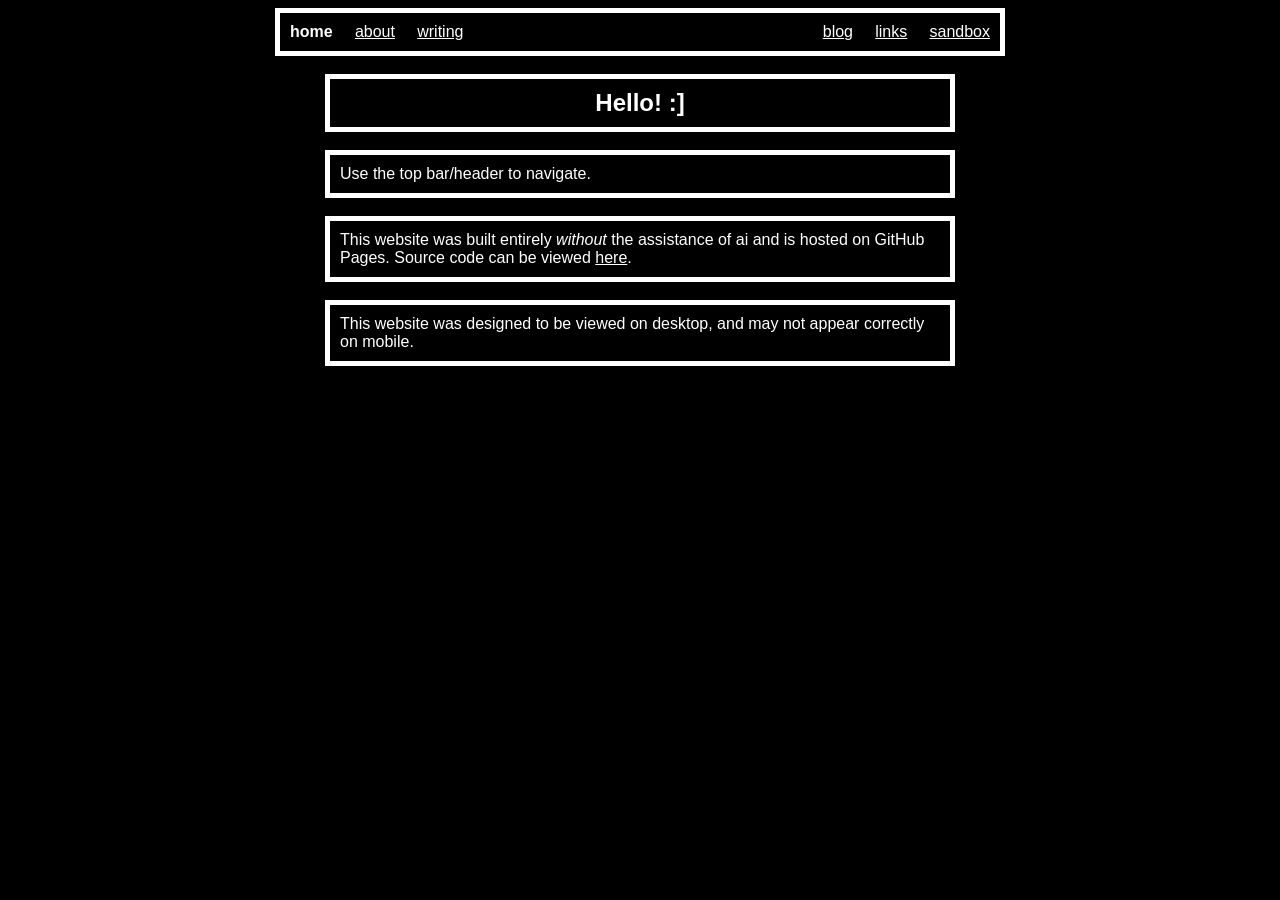
<file: index.html>
<DOCTYPE html>
<html>
    <head>
        <meta charset="UTF-8">
        <meta name="viewport" content ="width=device-width, initial-scale=1.0">
        <title>blog</title>
        <link rel="stylesheet" href="style.css">
    </head>
    <body>
        <p class="header"><strong>home </strong> &nbsp; &nbsp; <a href="/blog/about.html">about</a> &nbsp; &nbsp; <a href="/blog/writing.html">writing</a> <span style=float:right><a href="/blog/blog.html">blog</a> &nbsp; &nbsp; <a href="/blog/links.html">links</a> &nbsp; &nbsp; <a href="/blog/sandbox.html">sandbox</a></span></p> <!--header -->
        <br>
        <h2 style="text-align: center;" class="block">Hello! :]</h2>
        <br>
        <p class="block">Use the top bar/header to navigate.</p>
        <br>
        <p class="block">This website was built entirely <em>without</em> the assistance of ai and is hosted on GitHub Pages. Source code can be viewed <a href="https://github.com/nrp-portfolio/blog">here</a>.</p>
        <br>
        <p class="block">This website was designed to be viewed on desktop, and may not appear correctly on mobile.</p>
    </body>
</file>
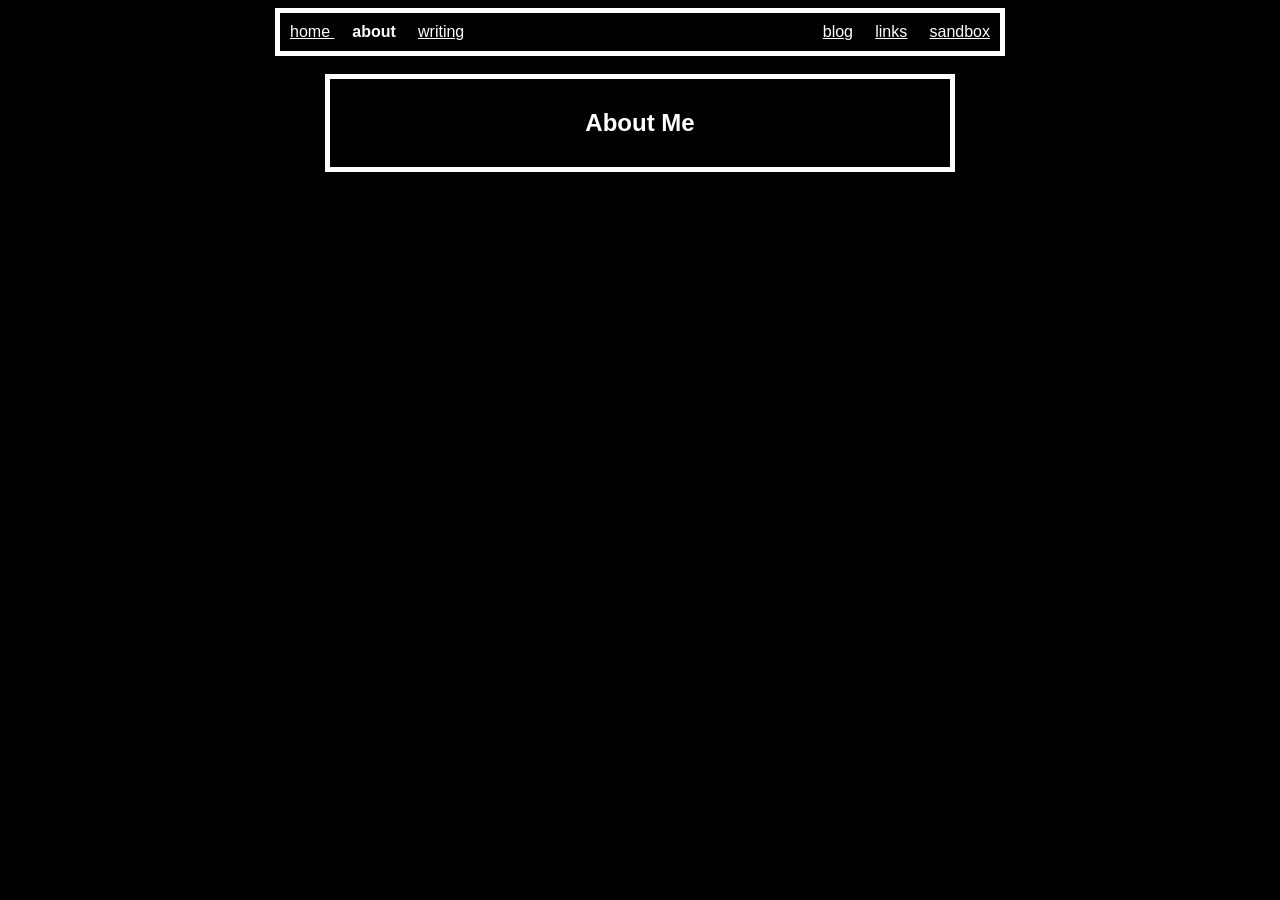
<file: about.html>
<DOCTYPE html>
<html>
    <head>
        <meta charset="UTF-8">
        <meta name="viewport" content ="width=device-width, initial-scale=1.0">
        <title>portfolio</title>
        <link rel="stylesheet" href="style.css">
    </head>
    <body>
        <p class="header"><a href="/blog/index.html">home </a> &nbsp; &nbsp; <strong>about</strong> &nbsp; &nbsp; <a href="/blog/writing.html">writing</a> <span style=float:right><a href="/blog/blog.html">blog</a> &nbsp; &nbsp; <a href="/blog/links.html">links</a> &nbsp; &nbsp; <a href="/blog/sandbox.html">sandbox</a></span></p> <!--header -->
        <br>
        <div class="block">
            <h2 style="text-align: center;">About Me</h2>
        </div>
    </body>
</file>
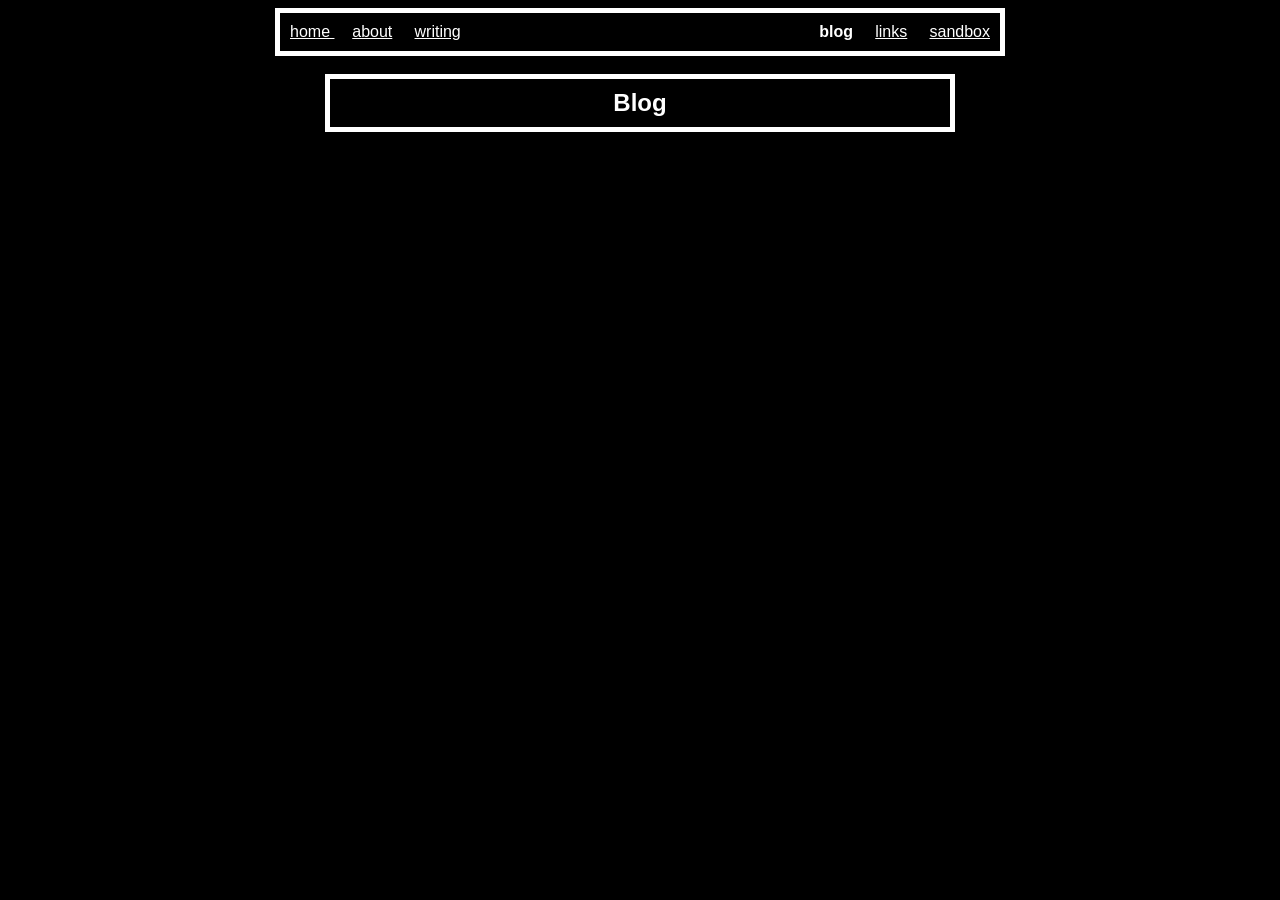
<file: blog.html>
<DOCTYPE html>
<html>
    <head>
        <meta charset="UTF-8">
        <meta name="viewport" content ="width=device-width, initial-scale=1.0">
        <title>blogposts</title>
        <link rel="stylesheet" href="style.css">
    </head>
    <body>
        <p class="header"><a href="/blog/index.html">home </a> &nbsp; &nbsp; <a href="/blog/about.html">about</a> &nbsp; &nbsp; <a href="/blog/writing.html">writing</a> <span style=float:right><strong>blog</strong> &nbsp; &nbsp; <a href="/blog/links.html">links</a> &nbsp; &nbsp; <a href="/blog/sandbox.html">sandbox</a></span></p> <!--header -->
        <br>
        <h2 style="text-align: center;" class="block">Blog</h2>
    </body>
</file>
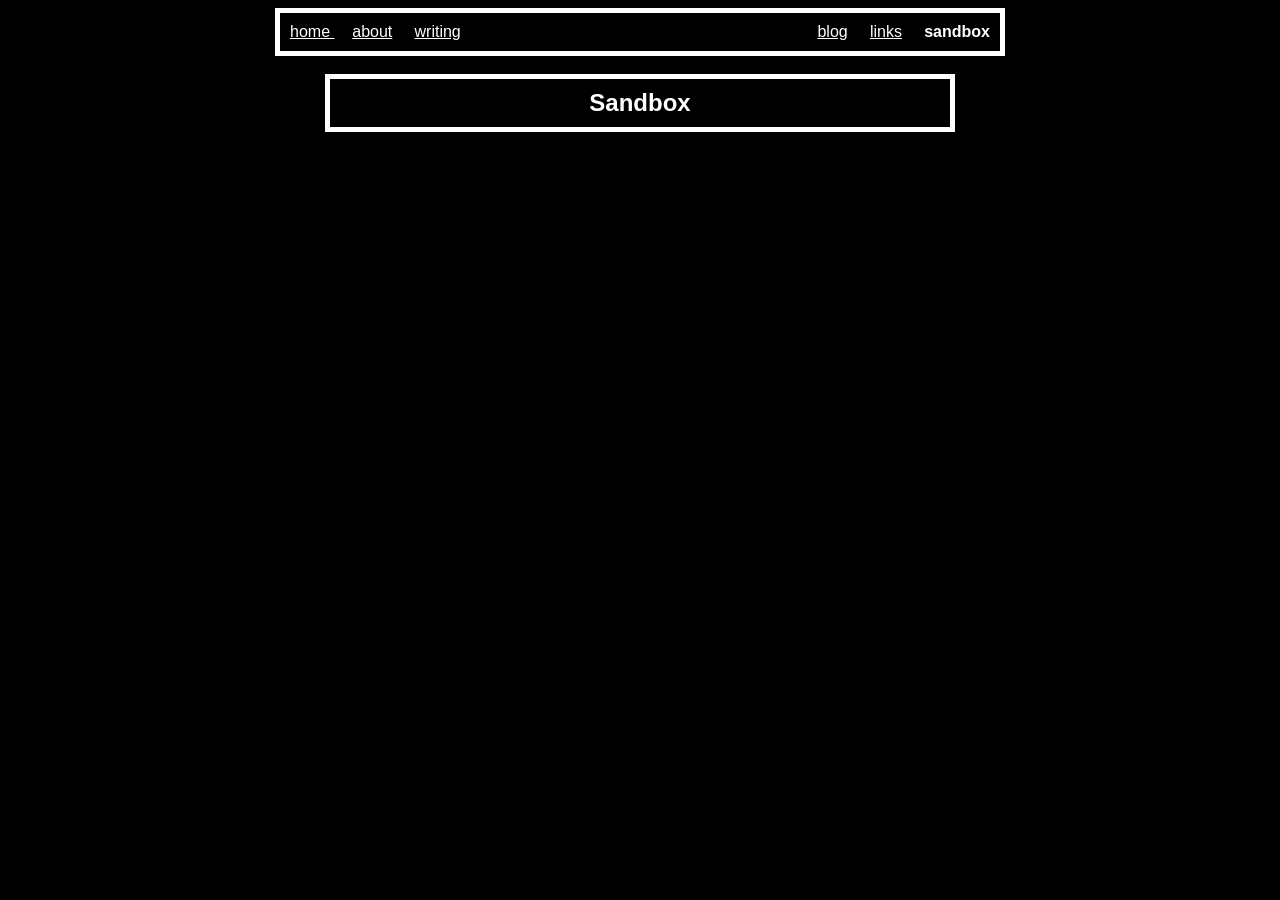
<file: sandbox.html>
<DOCTYPE html>
<html>
    <head>
        <meta charset="UTF-8">
        <meta name="viewport" content ="width=device-width, initial-scale=1.0">
        <title>portfolio</title>
        <link rel="stylesheet" href="style.css">
    </head>
    <body>
        <p class="header"><a href="/blog/index.html">home </a> &nbsp; &nbsp; <a href="/blog/about.html">about</a> &nbsp; &nbsp; <a href="/blog/writing.html">writing</a> <span style=float:right><a href="/blog/blog.html">blog</a> &nbsp; &nbsp; <a href="/blog/links.html">links</a> &nbsp; &nbsp; <strong>sandbox</strong></span></p> <!--header -->
        <br>
        <h2 style="text-align: center;" class="block">Sandbox</h2>
    </body>
</file>
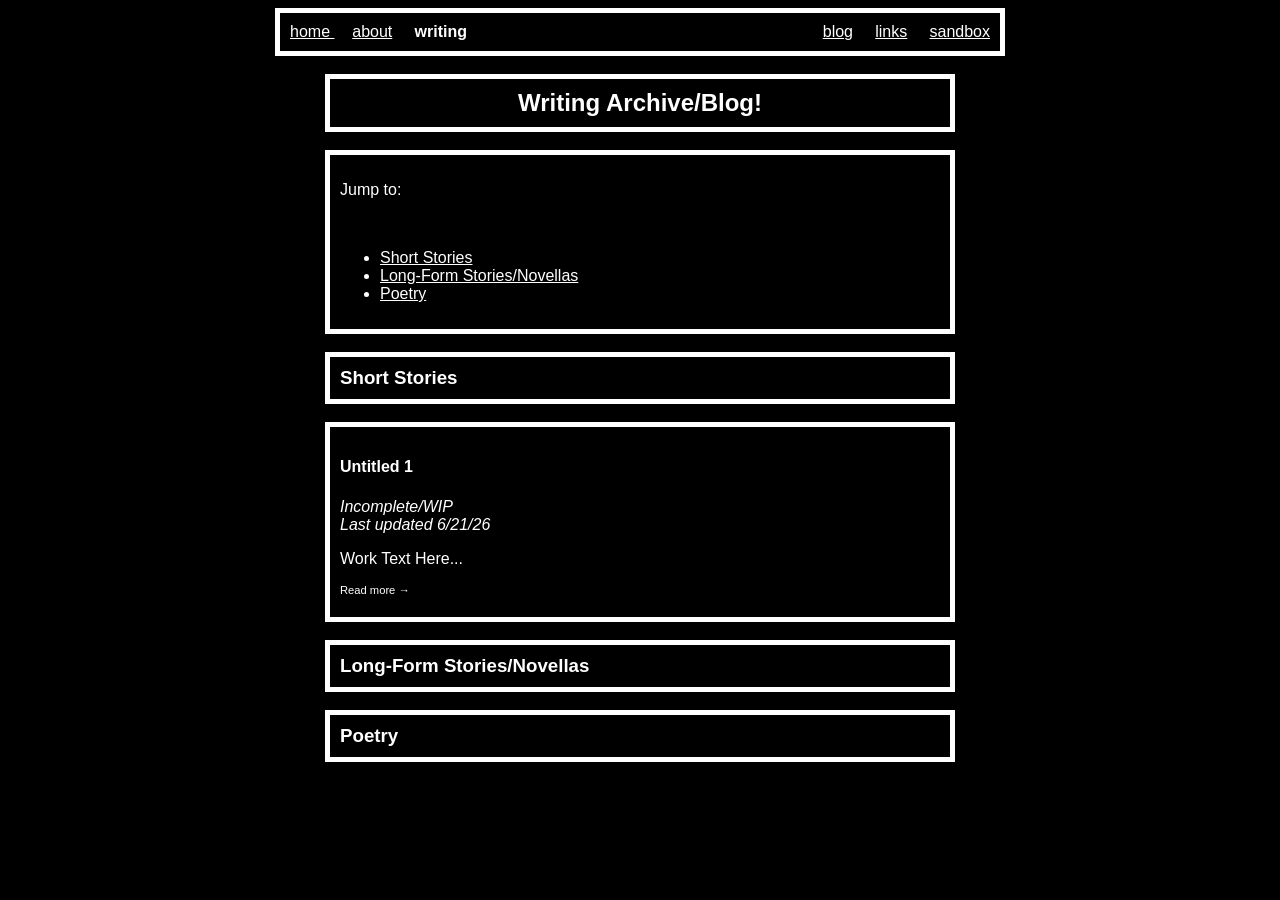
<file: writing.html>
<DOCTYPE html>
<html>
    <head>
        <meta charset="UTF-8">
        <meta name="viewport" content ="width=device-width, initial-scale=1.0">
        <title>writing</title>
        <link rel="stylesheet" href="style.css">
    </head>
    <body>
        <p class="header"><a href="/blog/index.html">home </a> &nbsp; &nbsp; <a href="/blog/about.html">about</a> &nbsp; &nbsp; <strong>writing</strong> <span style=float:right><a href="/blog/blog.html">blog</a> &nbsp; &nbsp; <a href="/blog/links.html">links</a> &nbsp; &nbsp; <a href="/blog/sandbox.html">sandbox</a></span></p> <!--header -->
        <br>
        <h2 style="text-align: center;" class="block">Writing Archive/Blog!</h2>
        <br>
        <div class="block">
            <p>Jump to:</p>
            <br>
            <ul>
                <li><a href="#shortstories">Short Stories</a></li>
                <li><a href ="#novellas">Long-Form Stories/Novellas</a></li>
                <li><a href="#poetry">Poetry</a></li>
            </ul>
        </div>
        <br>
        <h3 id="shortstories" class="block" text-align:"center">Short Stories</h3>
        <br>
        <div class="block">
            <h4>Untitled 1</h4>
            <p style="font-size: 0.7em;"><em><div style="text-align: "left";">Incomplete/WIP</div><div style="text-align: "right";">Last updated 6/21/26</div></em></p>
        <p>Work Text Here...</p>
        <p style="font-size:0.7em;" style="text-align: "right";">Read more →</p>
        </div>
        <br>
        <h3 id="novellas" class="block">Long-Form Stories/Novellas</h3>
        <br>
        <h3 id="poetry" class="block">Poetry</h3>
        <br>
    </body>
</file>
<file: style.css>
/* background / color / font - whole page */
body {
    background-color: black;
    color: white;
    font-family: "Helvetica";
}
/* color - links */
a {
    color: white;
}
/* format / size / border distance / border style - header */
.header {
    display: block;
    width: 700px;
    max-width: 80%;
    padding: 10px;
    border: 5px solid white;
    margin: 0 auto;
}
/* format / size / border distance / border style - body blocks */
.block {
    display: block;
    width: 600px;
    max-width: 70%;
    padding: 10px;
    border: 5px solid white;
    margin: 0 auto;
}
.date {
    display: block;
    float: right;
    padding: 10px;
    border: 5px solid white;
    margin: 0 auto;
}
</file>
